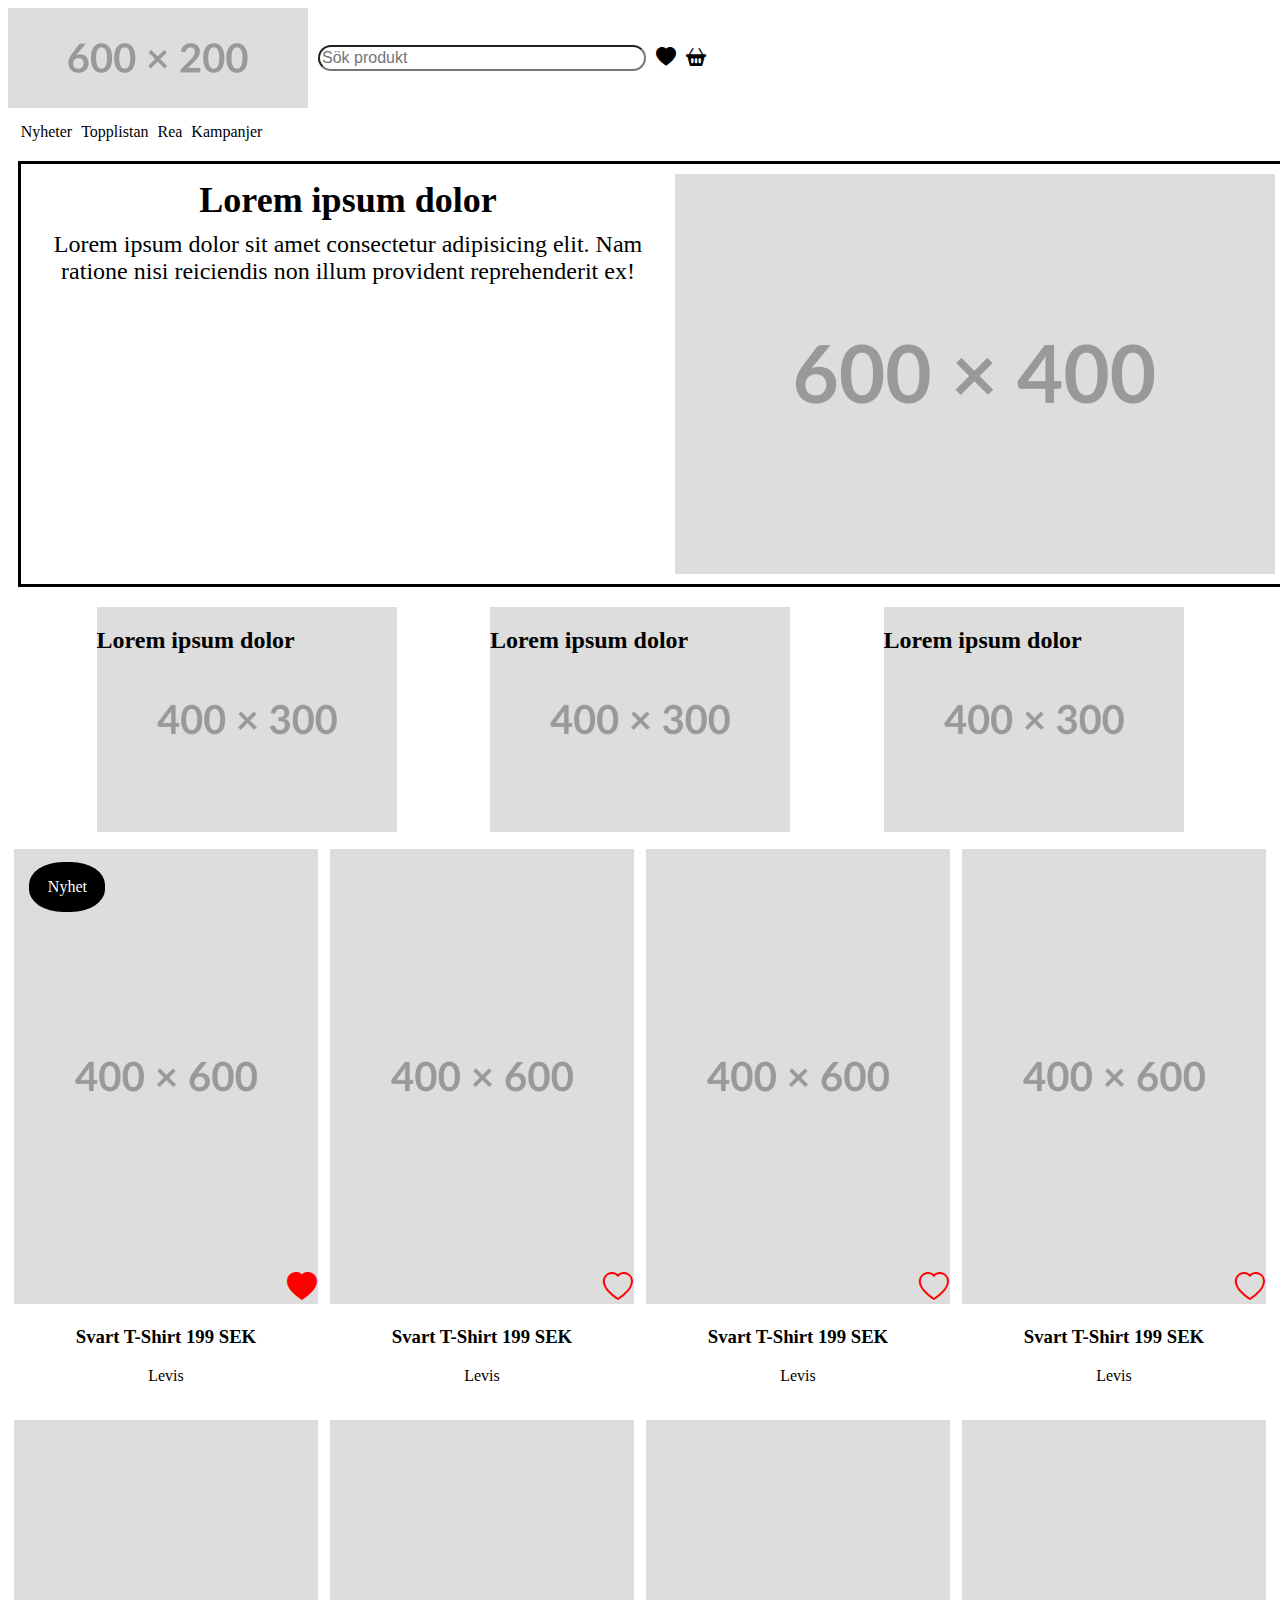
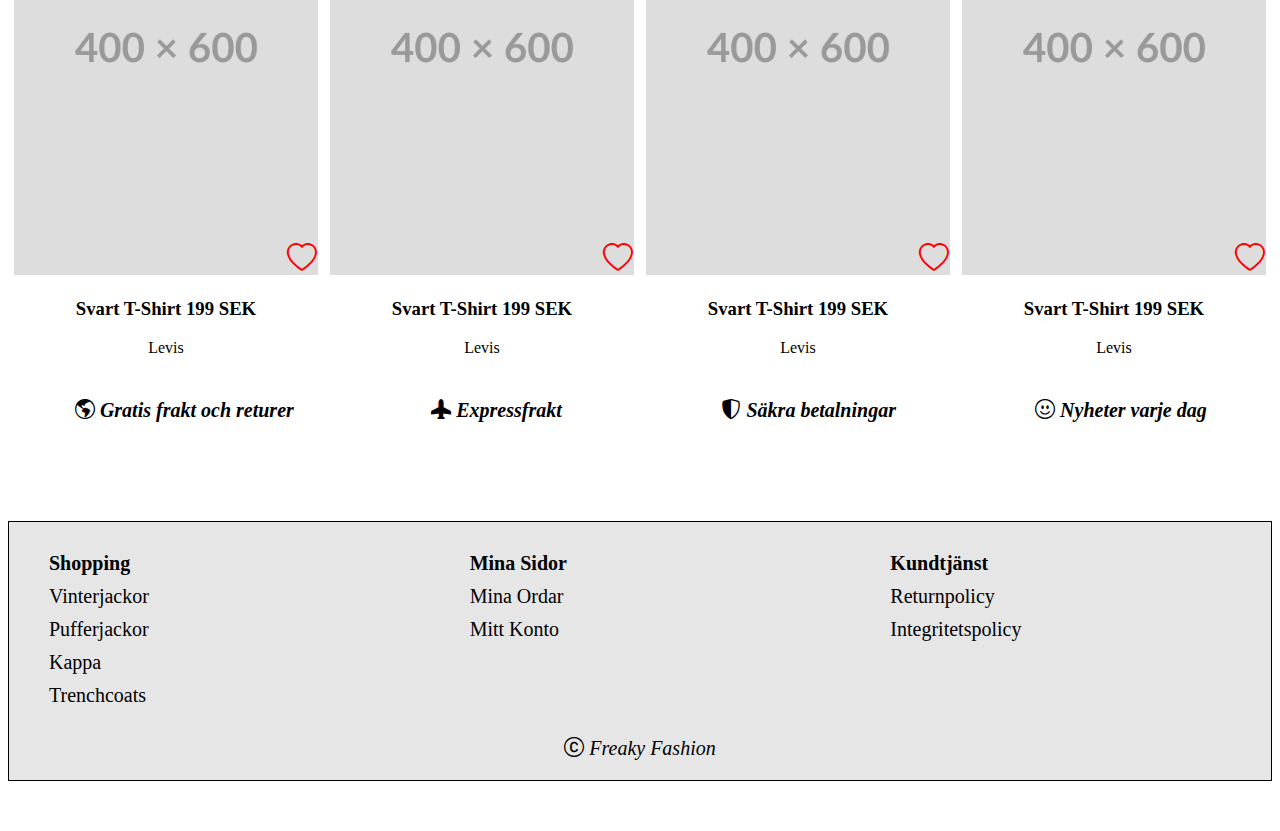
<file: index.html>
<!DOCTYPE html>
<html lang="en">
  <head>
    <meta charset="UTF-8" />
    <meta name="viewport" content="width=device-width, initial-scale=1" />
    <title>Freaky Fashion</title>
    <link
      rel="stylesheet"
      href="https://cdn.jsdelivr.net/npm/bootstrap-icons@1.11.3/font/bootstrap-icons.min.css"
    />
    <link rel="stylesheet" href="./styles.css" />
  </head>
  <body>
    <header class="header">
      <img src="./images/logo.png" alt="logo" class="logo" />
      <div class="top-bar">
        <input
          type="text"
          name="search"
          placeholder="Sök produkt"
          class="search-input"
        />
        <div class="icon">
          <a href="#"><i class="bi bi-heart-fill"></i></a>
        </div>
        <div class="icon">
          <a href="#"><i class="bi bi-basket2-fill"></i></a>
        </div>
      </div>
    </header>
    <nav class="nav-bar">
      <ul>
        <a href="#"><li>Nyheter</li></a>
        <a href="#"><li>Topplistan</li></a>
        <a href="#"><li>Rea</li></a>
        <a href="#"><li>Kampanjer</li></a>
      </ul>
    </nav>
    <div class="hero-block">
      <div class="hero">
        <img src="./images/hero.png" alt="hero" />
        <h1>Lorem ipsum dolor</h1>
        <p>
          Lorem ipsum dolor sit amet consectetur adipisicing elit. Nam ratione
          nisi reiciendis non illum provident reprehenderit ex!
        </p>
      </div>
    </div>

    <div class="fadeshow">
      <div>
        <h2>Lorem ipsum dolor</h2>
        <a href="#"><img src="./images/fadeshow.png" alt="fadeshow" /></a>
      </div>
      <div>
        <h2>Lorem ipsum dolor</h2>
        <a href="#"><img src="./images/fadeshow.png" alt="fadeshow" /></a>
      </div>
      <div>
        <h2>Lorem ipsum dolor</h2>
        <a href="#"><img src="./images/fadeshow.png" alt="fadeshow" /></a>
      </div>
    </div>

    <section class="products">
      <div class="product">
        <div class="product-image">
          <div class="nyhet"><p>Nyhet</p></div>
          <div href="#" class="like-button">
            <i class="bi bi-heart-fill"></i>
          </div>
          <a href="./product-details.html"
            ><img src="./images/product.png" alt="product"
          /></a>
        </div>
        <div class="product-info">
          <h3>Svart T-Shirt <span>199 SEK</span></h3>
          <p>Levis</p>
        </div>
      </div>
      <div class="product">
        <div class="product-image">
          <div href="#" class="like-button">
            <i class="bi bi-heart"></i>
          </div>
          <a href="#"><img src="./images/product.png" alt="product" /></a>
        </div>
        <div class="product-info">
          <h3>Svart T-Shirt <span>199 SEK</span></h3>
          <p>Levis</p>
        </div>
      </div>
      <div class="product">
        <div class="product-image">
          <div href="#" class="like-button">
            <i class="bi bi-heart"></i>
          </div>
          <a href="#"><img src="./images/product.png" alt="product" /></a>
        </div>
        <div class="product-info">
          <h3>Svart T-Shirt <span>199 SEK</span></h3>
          <p>Levis</p>
        </div>
      </div>
      <div class="product">
        <div class="product-image">
          <div href="#" class="like-button">
            <i class="bi bi-heart"></i>
          </div>
          <a href="#"><img src="./images/product.png" alt="product" /></a>
        </div>
        <div class="product-info">
          <h3>Svart T-Shirt <span>199 SEK</span></h3>
          <p>Levis</p>
        </div>
      </div>
      <div class="product">
        <div class="product-image">
          <div href="#" class="like-button">
            <i class="bi bi-heart"></i>
          </div>
          <a href="#"><img src="./images/product.png" alt="product" /></a>
        </div>
        <div class="product-info">
          <h3>Svart T-Shirt <span>199 SEK</span></h3>
          <p>Levis</p>
        </div>
      </div>
      <div class="product">
        <div class="product-image">
          <div href="#" class="like-button">
            <i class="bi bi-heart"></i>
          </div>
          <a href="#"><img src="./images/product.png" alt="product" /></a>
        </div>
        <div class="product-info">
          <h3>Svart T-Shirt <span>199 SEK</span></h3>
          <p>Levis</p>
        </div>
      </div>
      <div class="product">
        <div class="product-image">
          <div href="#" class="like-button">
            <i class="bi bi-heart"></i>
          </div>
          <a href="#"><img src="./images/product.png" alt="product" /></a>
        </div>
        <div class="product-info">
          <h3>Svart T-Shirt <span>199 SEK</span></h3>
          <p>Levis</p>
        </div>
      </div>
      <div class="product">
        <div class="product-image">
          <div href="#" class="like-button">
            <i class="bi bi-heart"></i>
          </div>
          <a href="#"><img src="./images/product.png" alt="product" /></a>
        </div>
        <div class="product-info">
          <h3>Svart T-Shirt <span>199 SEK</span></h3>
          <p>Levis</p>
        </div>
      </div>
    </section>

    <div class="bot-info">
      <div class="bot-icons">
        <i class="bi bi-globe-americas"> Gratis frakt och returer</i>
      </div>
      <div class="bot-icons">
        <i class="bi bi-airplane-fill"> Expressfrakt</i>
      </div>
      <div class="bot-icons">
        <i class="bi bi-shield-shaded"> Säkra betalningar</i>
      </div>
      <div class="bot-icons">
        <i class="bi bi-emoji-smile"> Nyheter varje dag</i>
      </div>
    </div>

    <footer class="fot">
      <div class="fot-listor">
        <ul>
          <li class="fot-titel">Shopping</li>
          <li><a href="#">Vinterjackor</a></li>
          <li><a href="#">Pufferjackor</a></li>
          <li><a href="#">Kappa</a></li>
          <li><a href="#">Trenchcoats</a></li>
        </ul>
        <ul>
          <li class="fot-titel">Mina Sidor</li>
          <li><a href="#">Mina Ordar</a></li>
          <li><a href="#">Mitt Konto</a></li>
        </ul>
        <ul>
          <li class="fot-titel">Kundtjänst</li>
          <li><a href="#">Returnpolicy</a></li>
          <li><a href="#">Integritetspolicy</a></li>
        </ul>
      </div>
      <div class="fot-i"><i class="bi bi-c-circle"> Freaky Fashion</i></div>
    </footer>
  </body>
</html>
</file>
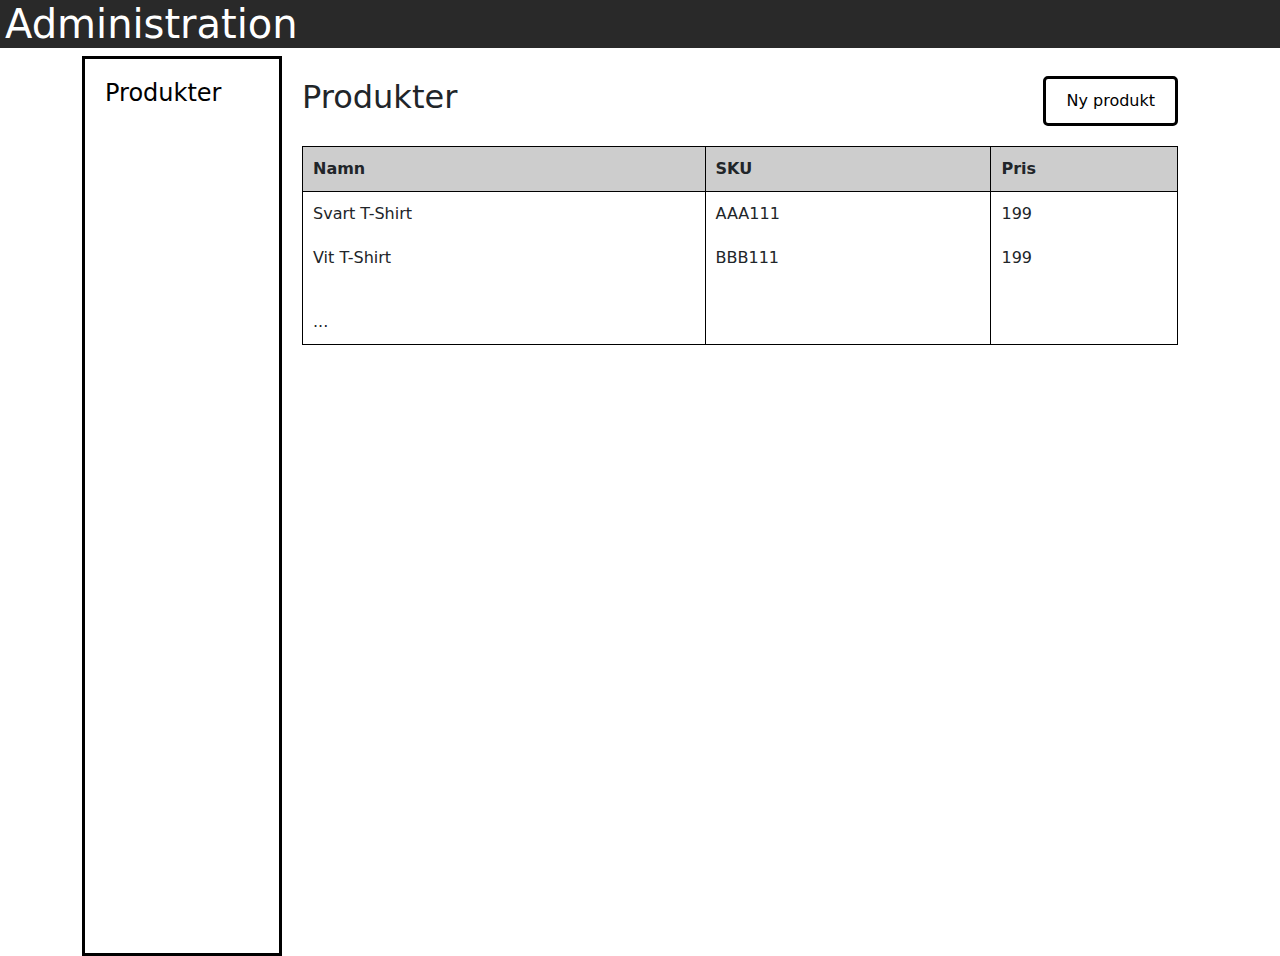
<file: admin/products/index.html>
<!DOCTYPE html>
<html lang="en">
  <head>
    <meta charset="UTF-8" />
    <meta name="viewport" content="width=device-width, initial-scale=1.0" />
    <title>Administration</title>
    <link
      href="https://cdn.jsdelivr.net/npm/bootstrap@5.3.3/dist/css/bootstrap.min.css"
      rel="stylesheet"
      integrity="sha384-QWTKZyjpPEjISv5WaRU9OFeRpok6YctnYmDr5pNlyT2bRjXh0JMhjY6hW+ALEwIH"
      crossorigin="anonymous"
    />
    <link rel="stylesheet" href="./styles.css" />
  </head>
  <body>
    <div class="titel">
      <h1>Administration</h1>
    </div>

    <div class="container">
      <aside class="sidebar">
        <h2>Produkter</h2>
      </aside>
      <main class="content">
        <header class="header1">
          <h2>Produkter</h2>
          <a href="./new.html" class="new-product-btn">Ny produkt</a>
        </header>

        <table class="product-table">
          <thead>
            <tr>
              <th>Namn</th>
              <th>SKU</th>
              <th>Pris</th>
            </tr>
          </thead>
          <tbody>
            <tr>
              <td>Svart T-Shirt</td>
              <td>AAA111</td>
              <td>199</td>
            </tr>
            <tr>
              <td>Vit T-Shirt</td>
              <td>BBB111</td>
              <td>199</td>
            </tr>
            <tr>
              <td></td>
              <td></td>
              <td></td>
            </tr>
            <tr>
              <td>...</td>
              <td></td>
              <td></td>
            </tr>
          </tbody>
        </table>
      </main>
    </div>
  </body>
</html>
</file>
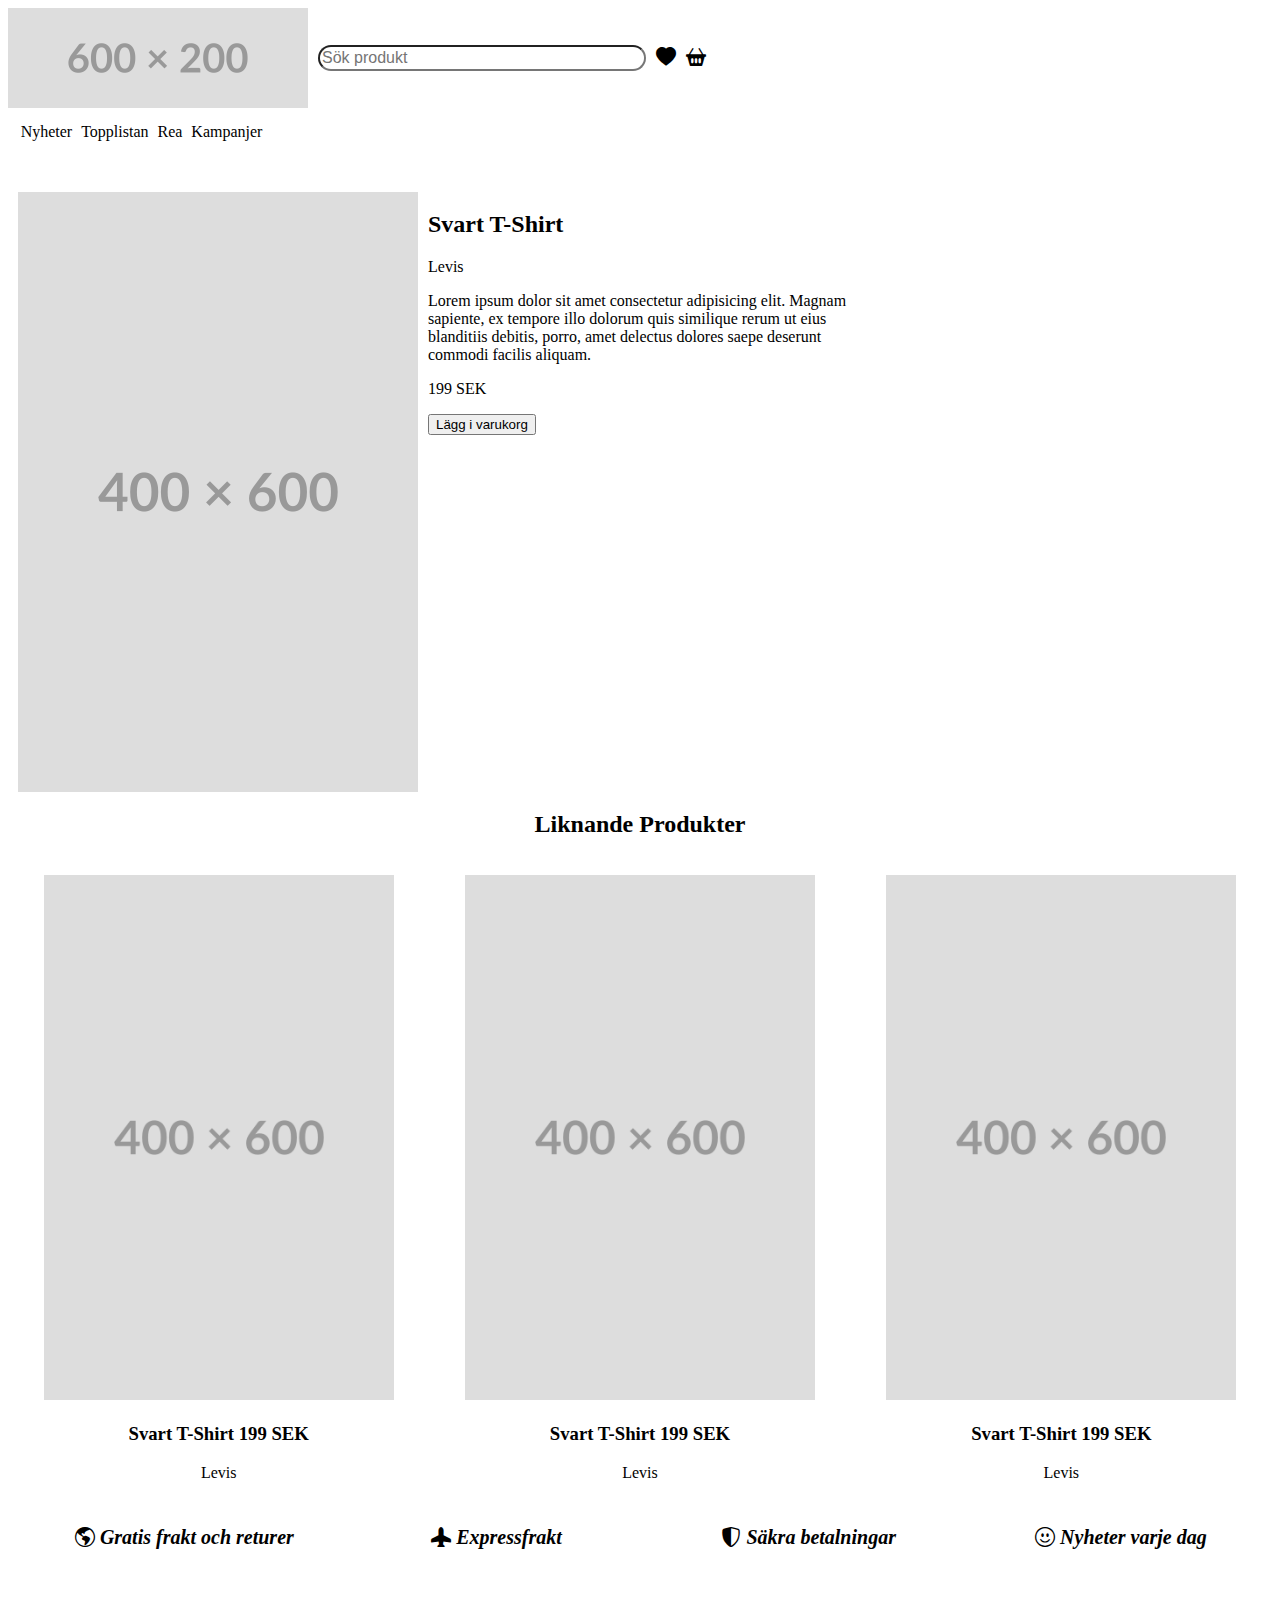
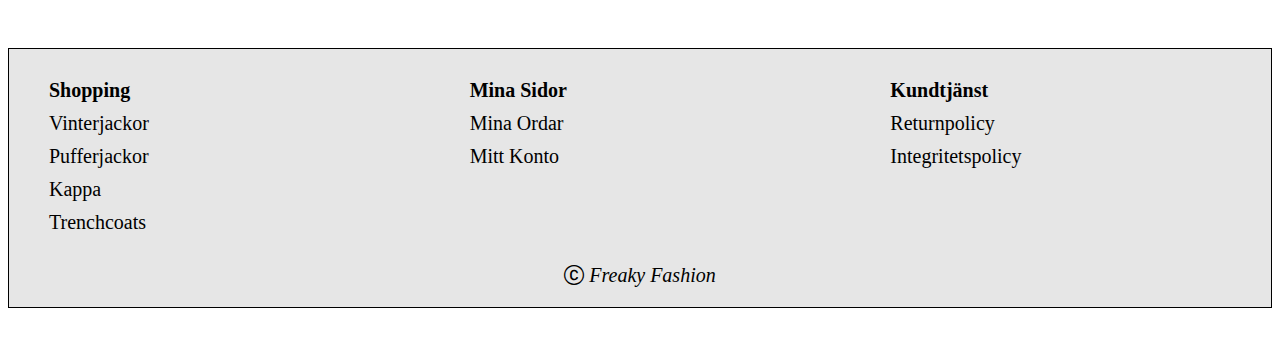
<file: product-details.html>
<!DOCTYPE html>
<html lang="en">
  <head>
    <head>
      <meta charset="UTF-8" />
      <meta name="viewport" content="width=device-width, initial-scale=1" />
      <title>Svart T-Shirt</title>
      <link
        rel="stylesheet"
        href="https://cdn.jsdelivr.net/npm/bootstrap-icons@1.11.3/font/bootstrap-icons.min.css"
      />
      <link rel="stylesheet" href="./styles.css" />
    </head>
  </head>
  <body>
    <header class="header">
      <img src="./images/logo.png" alt="logo" class="logo" />
      <div class="top-bar">
        <input
          type="text"
          name="search"
          placeholder="Sök produkt"
          class="search-input"
        />
        <div class="icon">
          <a href="#"><i class="bi bi-heart-fill"></i></a>
        </div>
        <div class="icon">
          <a href="#"><i class="bi bi-basket2-fill"></i></a>
        </div>
      </div>
    </header>
    <nav class="nav-bar">
      <ul>
        <a href="#"><li>Nyheter</li></a>
        <a href="#"><li>Topplistan</li></a>
        <a href="#"><li>Rea</li></a>
        <a href="#"><li>Kampanjer</li></a>
      </ul>
    </nav>

    <div class="pd-product">
      <div class="chosen-product">
        <img src="./images/product.png" alt="svart t-shirt" />
        <h2>Svart T-Shirt</h2>
        <p>Levis</p>
        <p class="details">
          Lorem ipsum dolor sit amet consectetur adipisicing elit. Magnam
          sapiente, ex tempore illo dolorum quis similique rerum ut eius
          blanditiis debitis, porro, amet delectus dolores saepe deserunt
          commodi facilis aliquam.
        </p>
        <p>199 SEK</p>
        <button>Lägg i varukorg</button>
      </div>
    </div>

    <section class="liknande">
      <h2>Liknande Produkter</h2>
      <div class="liknande-produkter">
        <div class="product">
          <div class="product-image">
            <a href="#"><img src="./images/product.png" alt="product" /></a>
          </div>
          <div class="product-info">
            <h3>Svart T-Shirt <span>199 SEK</span></h3>
            <p>Levis</p>
          </div>
        </div>
        <div class="product">
          <div class="product-image">
            <a href="#"><img src="./images/product.png" alt="product" /></a>
          </div>
          <div class="product-info">
            <h3>Svart T-Shirt <span>199 SEK</span></h3>
            <p>Levis</p>
          </div>
        </div>
        <div class="product">
          <div class="product-image">
            <a href="#"><img src="./images/product.png" alt="product" /></a>
          </div>
          <div class="product-info">
            <h3>Svart T-Shirt <span>199 SEK</span></h3>
            <p>Levis</p>
          </div>
        </div>
      </div>
    </section>

    <div class="bot-info">
      <div class="bot-icons">
        <i class="bi bi-globe-americas"> Gratis frakt och returer</i>
      </div>
      <div class="bot-icons">
        <i class="bi bi-airplane-fill"> Expressfrakt</i>
      </div>
      <div class="bot-icons">
        <i class="bi bi-shield-shaded"> Säkra betalningar</i>
      </div>
      <div class="bot-icons">
        <i class="bi bi-emoji-smile"> Nyheter varje dag</i>
      </div>
    </div>

    <footer class="fot">
      <div class="fot-listor">
        <ul>
          <li class="fot-titel">Shopping</li>
          <li><a href="#">Vinterjackor</a></li>
          <li><a href="#">Pufferjackor</a></li>
          <li><a href="#">Kappa</a></li>
          <li><a href="#">Trenchcoats</a></li>
        </ul>
        <ul>
          <li class="fot-titel">Mina Sidor</li>
          <li><a href="#">Mina Ordar</a></li>
          <li><a href="#">Mitt Konto</a></li>
        </ul>
        <ul>
          <li class="fot-titel">Kundtjänst</li>
          <li><a href="#">Returnpolicy</a></li>
          <li><a href="#">Integritetspolicy</a></li>
        </ul>
      </div>
      <div class="fot-i"><i class="bi bi-c-circle"> Freaky Fashion</i></div>
    </footer>
  </body>
</html>
</file>
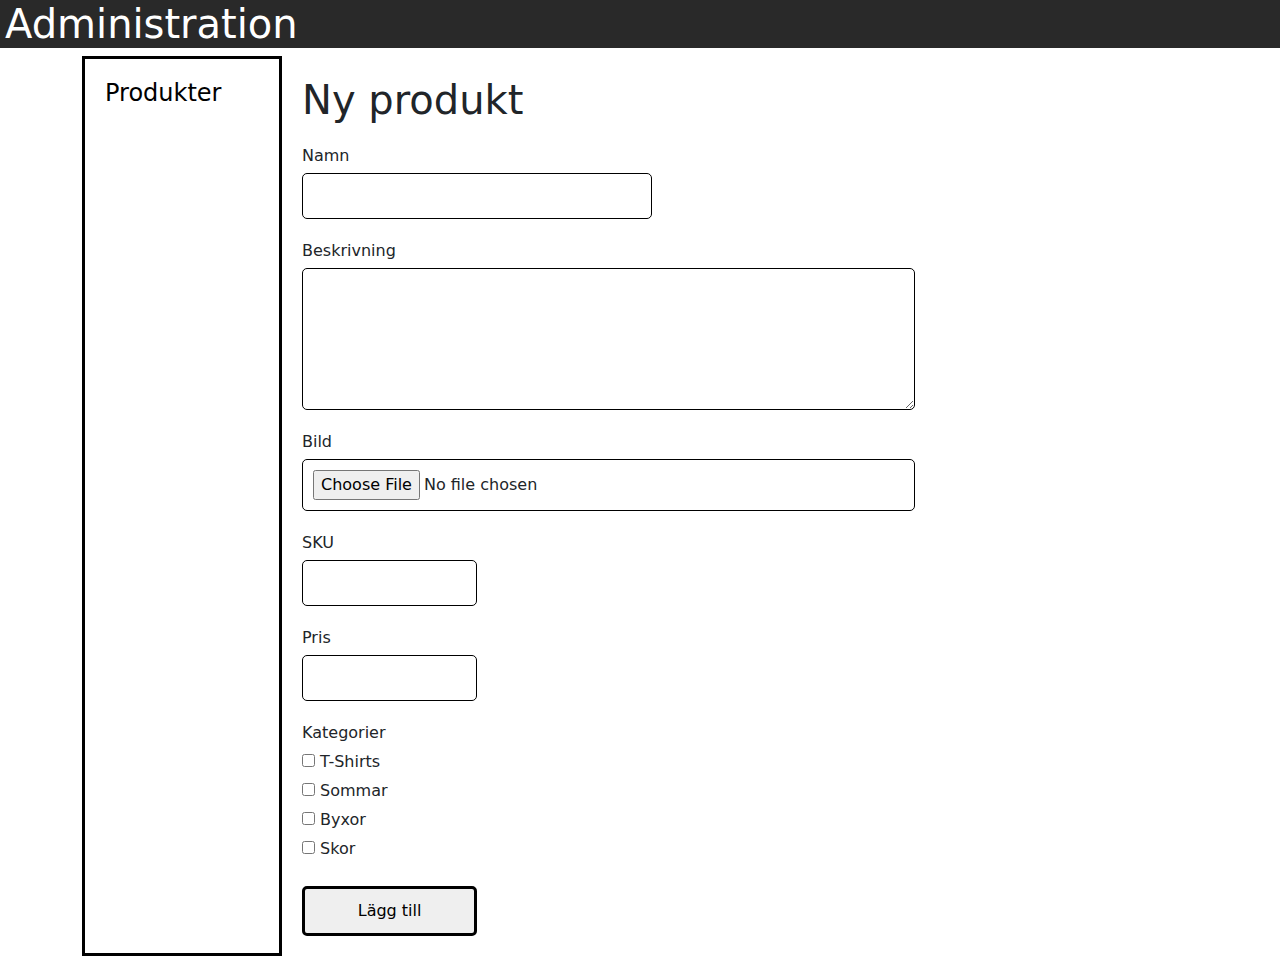
<file: admin/products/new.html>
<!DOCTYPE html>
<html lang="en">
  <head>
    <meta charset="UTF-8" />
    <meta name="viewport" content="width=device-width, initial-scale=1.0" />
    <title>Administration</title>
    <link
      href="https://cdn.jsdelivr.net/npm/bootstrap@5.3.3/dist/css/bootstrap.min.css"
      rel="stylesheet"
      integrity="sha384-QWTKZyjpPEjISv5WaRU9OFeRpok6YctnYmDr5pNlyT2bRjXh0JMhjY6hW+ALEwIH"
      crossorigin="anonymous"
    />
    <link rel="stylesheet" href="./styles.css" />
  </head>
  <body>
    <div class="titel">
      <h1>Administration</h1>
    </div>
    <div class="container">
      <aside class="sidebar">
        <h2>Produkter</h2>
      </aside>
      <main class="content">
        <header class="header2">
          <h1>Ny produkt</h1>
        </header>
        <form class="product-form" action="#" method="POST">
          <div class="form-group">
            <label for="name">Namn</label>
            <input type="text" id="name" name="name" required />
          </div>

          <div class="form-group">
            <label for="description">Beskrivning</label>
            <textarea
              id="description"
              name="description"
              rows="5"
              required
            ></textarea>
          </div>

          <div class="form-group">
            <label for="image">Bild</label>
            <input type="file" id="image" name="image" />
          </div>

          <div class="form-group">
            <label for="sku">SKU</label>
            <input type="text" id="sku" name="sku" required />
          </div>

          <div class="form-group">
            <label for="price">Pris</label>
            <input type="number" id="price" name="price" required />
          </div>

          <div class="form-group">
            <label for="categories">Kategorier</label>
            <div class="categories">
              <label
                ><input type="checkbox" name="category" value="T-Shirts" />
                T-Shirts</label
              ><br />
              <label
                ><input type="checkbox" name="category" value="Sommar" />
                Sommar</label
              ><br />
              <label
                ><input type="checkbox" name="category" value="Byxor" />
                Byxor</label
              ><br />
              <label
                ><input type="checkbox" name="category" value="Skor" />
                Skor</label
              >
            </div>
          </div>
          <button type="submit" class="submit-btn">Lägg till</button>
        </form>
      </main>
    </div>
  </body>
</html>
</file>
<file: styles.css>
.header {
    display: flex;
    flex-direction: column;
    gap: 10px;
}
.logo {
    align-self: center;
    width: 100%;
}
.top-bar {
    display: flex;
    column-gap: 10px;
    max-width: 100%;
}
.top-bar input {
    border-radius: 100px;
    max-height: 10vw;
    flex-grow: 1;
    font-size: clamp(10px, 2vw, 16px);
}
.top-bar i {
    background-color: unset;
    border: none;
    font-size: clamp(10px, 6vw, 20px);
    color: black;
}
.nav-bar ul {
    display: inline-block;
    list-style-type: none;
    margin: 0;
    margin-top: 15px;
    margin-left: 1%;
    padding: 0;
}
.nav-bar ul a {
    text-decoration: none;
    color: inherit;
}
.nav-bar ul a li {
    margin-top: 2px;
}

.hero {
    display: flex;
    flex-direction: column;
    border: solid black;
    margin: 20px 10px 20px 10px;
    font-size: 1.5rem;
}
.hero img {
    align-self: center;
    width: 90%;
    margin-top: 10px;
}
.hero h1, p {
    align-self: center;
    text-align: center;
}
.hero h1 {
    margin: 15px 10px 10px 10px;
    font-size: clamp(24px, 6vw, 36px);
}
.hero p {
    margin: 10px 10px 20px 10px;
    font-size: clamp(16px, 4vw, 24px);
}

.product {
    display: flex;
    flex-direction: column;
    align-items: center;
    margin-top: 2%;
    padding: 2%;
}
.product-image {
    position: relative;
    max-width: 350px;
}
.product-image img {
    max-width: 100%;
}
.product-info {
    align-self: center;
    font-size: clamp(10px, 3vw, 1rem);
}
.nyhet {
    display: flex;
    position: absolute;
    color: white;
    text-align: center;
    background-color: black;
    border-radius: 45%;
    width: 25%;
    top: 3%;
    left: 5%;
    font-size: clamp(12px, 4vw, 20px);
    justify-content: center;
}
.like-button {
    color: red;
    font-size: 30px;
    cursor: pointer;
    border-radius: 10rem;
    background-color: transparent;
    border: transparent;
    position: absolute;
    top: 92%;
    left: 90%;
}

.bot-info {
    display: grid;
    grid-template-columns: 1fr;
    grid-template-rows: 1fr 1fr 1fr 1fr;
    justify-items: start;
    margin-top: 20px;
    margin-left: 2%;
    gap: 10px;
    font-size: clamp(12px, 3vw, 20px);
    font-weight: 600;
}
.fot {
    margin-top: 4%;
    margin-bottom: 4%;
    margin-left: 0;
    padding-left: 0;
    border: 1px solid black;
}
.fot-listor {
    display: grid;
    grid-template-columns: repeat(auto-fit, minmax(150px, 1fr));
    justify-items: start;
    font-size: clamp(10px, 3vw, 20px);
}
.fot-listor ul {
    list-style: none;
}
.fot-titel {
    font-weight: 800;
}
.fot-listor ul li {
    margin-top: 10px;
    margin-bottom: 10px;
}
.fot-listor ul li a {
    text-decoration: none;
    color: inherit;
}
.fot-i {
    text-align: center;
    font-size: clamp(10px, 3vw, 20px);
    margin-bottom: 20px;
}

.chosen-product {
    display: flex;
    flex-direction: column;
    margin: 4% 10px 0px 10px;
}
.chosen-product img {
    max-width: 100%;
}
.chosen-product h2, p {
    align-self: flex-start;
    max-width: 100%;
}
.details {
    text-align: left;
}

@media (min-width: 641px) and (max-width: 1023px)  {
    .header {
        flex-direction: row;
        justify-content: start;
    }
    .logo {
        width: 300px;
        height: 100px;
    }
    .top-bar input {
        flex-grow: 0;
        width: 20rem;
        height: 20%;
        align-self: center;
    }
    .icon {
        align-self: center;
    }
    .nav-bar ul a li {
        display: inline;
        margin-right: 5px;
    }
    .hero img {
        max-width: 600px;
    }
    .products {
        display: grid;
        grid-template-columns: 1fr 1fr;
        grid-template-rows: 1fr 1fr 1fr 1fr;
    }
    .bot-info {
        grid-template-columns: 1fr 1fr;
        justify-items: center;
    }
    .bot-icons {
        margin-top: 20px
    }
    .fot {
        margin-top: 0;
        background-color: rgb(230, 230, 230);
    }
    .chosen-product {
        display: inline-block;
        width: 100%;
    }
    .chosen-product img {
        float: left;
        margin-right: 10px;
    }
    .chosen-product p {
        text-align: start;
        margin-right: 20px;
    }
}

@media (width >= 1024px) {
    .header {
        flex-direction: row;
        justify-content: start;
    }
    .logo {
        width: 300px;
        height: 100px;
    }
    .top-bar input {
        flex-grow: 0;
        width: 20rem;
        height: 20%;
        align-self: center;
    }
    .icon {
        align-self: center;
    }
    .nav-bar ul a li {
        display: inline;
        margin-right: 5px;
    }
    .hero-block {
        text-align: center;
    }
    .hero {
        display: inline-block;
        width: 100%;
    }
    .hero img {
        float: right;
        margin: 10px 10px 10px 10px;
        max-width: 600px;
        max-height: 400px;
    }
    .products {
        display: grid;
        grid-template-columns: 1fr 1fr 1fr 1fr;
        grid-template-rows: 1fr 1fr;
    }

    .bot-info {
        grid-template-columns: 1fr 1fr 1fr 1fr;
        justify-items: center;
        margin-top: 20px;
    }
    .fot {
        margin-top: 0;
        background-color: rgb(230, 230, 230);
    }
    .nyhet {
        font-size: clamp(12px, 4vw, 16px);
    }
    .chosen-product {
        display: inline-block;
        width: 70%;
    }
    .chosen-product img {
        float: left;
        margin-right: 10px;
    }
    .chosen-product p {
        text-align: start;
        margin-right: 20px;
    }
}

.fadeshow {
    display: flex;
    justify-content: space-evenly;
    gap: 5px;
}
.fadeshow div a img {
    max-width: 300px;
}
.fadeshow div h2 {
    position: absolute;
    text-align: center;
}
.liknande-produkter {
    display: grid;
    grid-template-columns: 1fr 1fr 1fr;
}
.liknande h2 {
    text-align: center;
}
@media (max-width: 1023px) {
    .fadeshow {
        display: none;
    }
}
@media (max-width: 639px) {
    .liknande {
        display: none;
    }
}
</file>
<file: admin/products/styles.css>
.container {
    display: flex;
    min-height: 100vh;
  }
  @keyframes colorswap {
    from {background-color: red;}
    to {background-color: #292929;}
  }
  .titel {
    background-color: #292929;
    animation-name: colorswap;
    animation-duration: 4s;
  }
  .titel h1 {
    color: white;
    margin-left: 5px;
  }
  
  .sidebar {
    border: solid black;
    color: black;
    width: 200px;
    padding: 20px;
  }
  
  .sidebar h2 {
    color: #000000;
    font-size: 1.5em;
    margin-bottom: 20px;
  }
  
  .content {
    flex: 1;
    padding: 20px;

  }
  
  .header1 {
    display: flex;
    justify-content: space-between;
    align-items: center;
  }
  
  .new-product-btn {
    border: solid black;
    background-color: #ffffff;
    color: black;
    padding: 10px 20px;
    text-decoration: none;
    border-radius: 5px;
    font-size: 1em;
  }
  
  .new-product-btn:hover {
    background-color: #a3a3a3;
  }

  .product-table {
    width: 100%;
    border-collapse: collapse;
    margin-top: 20px;
    border: 1px solid #000000;
  }
  .product-table th {
    border: 1px solid #000000;
  }
  .product-table th, .product-table td {
    border-left: 1px solid #000000;
    border-right: 1px solid #000000;
    padding: 10px;
    text-align: left;
  }
  .product-table th {
    background-color: #cdcdcd;
  }
  .header2 {
    margin-bottom: 20px;
  }
  
  .product-form {
    display: flex;
    flex-direction: column;
    gap: 20px;
  }
  
  .form-group {
    display: flex;
    flex-direction: column;
  }
  
  .product-form label {
    margin-bottom: 5px;
  }
  
  input[type="text"], input[type="file"], input[type="number"], textarea {
    padding: 10px;
    border: 1px solid black;
    border-radius: 5px;
  }
  #name {
    width: 40%;
  }
  #description {
    width: 70%;
  }
  #image {
    width: 70%;
  }
  #sku {
    width: 20%;
  }
  #price {
    width: 20%;
  }

  .categories label {
    margin-right: 10px;
  }
  
  .submit-btn {
    padding: 10px 20px;
    color: black;
    border: solid black;
    border-radius: 5px;
    font-size: 1em;
    width: 20%;
    cursor: pointer;
  }
  
  .submit-btn:hover {
    background-color: #b9b9b9;
  }
</file>
